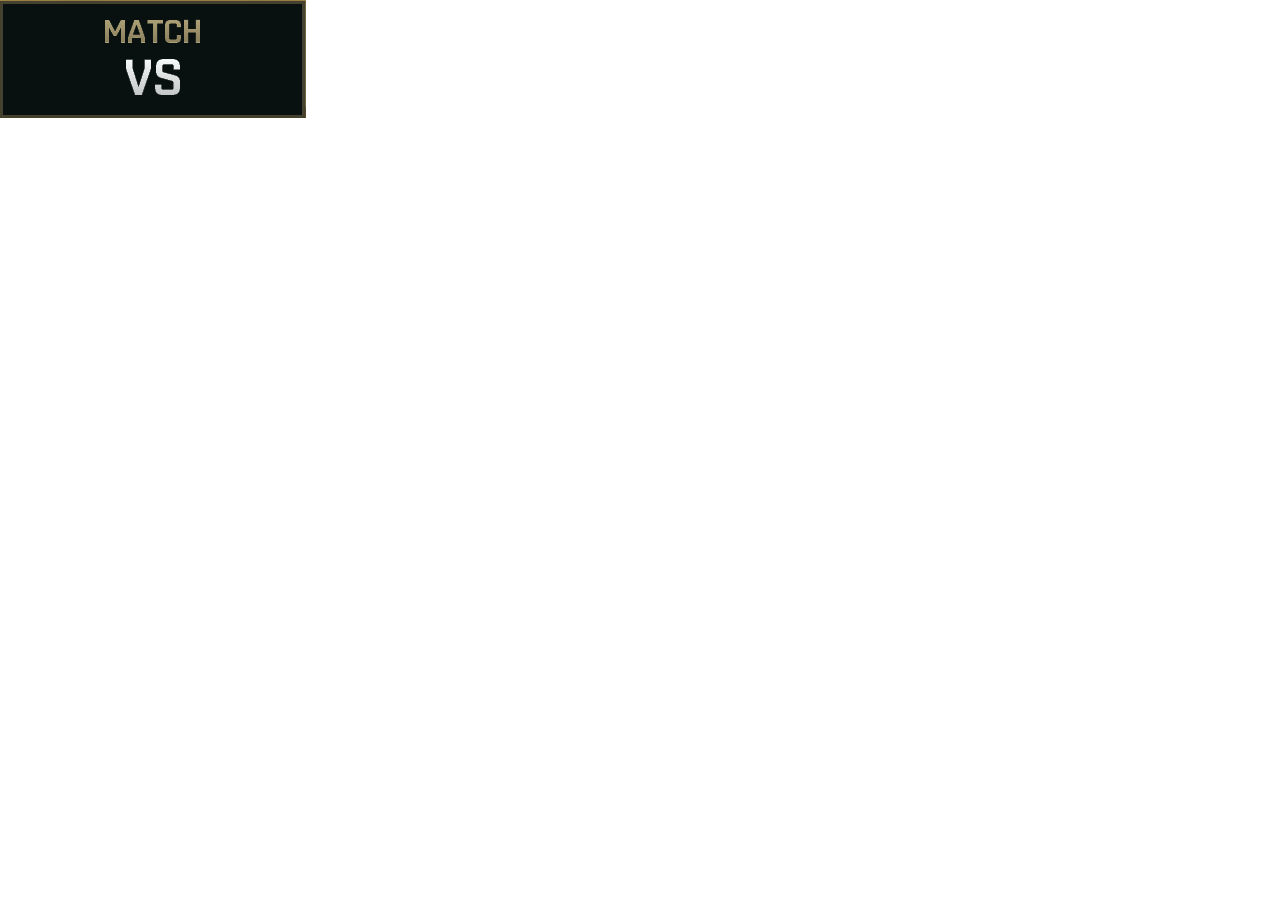
<file: src/ingame/panels/panels.html>
<!DOCTYPE html>
<html>
	<head>
		<script type="text/javascript" src="resources/js/jquery.js"></script>
		<script type="text/javascript" src="resources/js/jquery.innerfade.js"></script>
		<script type="text/javascript">
			const timer = new URL(window.location.toLocaleString()).searchParams.get("timer") || 30000;

			function autoUpdate() {
				$('#slideshow').innerfade({
					timeout: 1000,
					speed: 1000,
					timeout: timer,
					type: 'sequence',
					containerheight: '118px'
				});
			};

			$(function(){
				autoUpdate();
			});
		</script>
		<style>
			body {
				background-image: url("resources/images/panels/background.png");
				background-repeat: no-repeat;
				background-color: rgba(0, 0, 0, 0);
				margin: 0 auto;
				overflow: hidden;
			}
			
			#slideshow li {
				position: relative;
				bottom: 12px;
				left: 0;
				list-style-type: none;
			}
		</style>
	</head>
	<body>
		<ul id="slideshow">
			<li><img src="resources/images/panels/match_vs.png"></li>
			<li><img src="resources/images/panels/odoo.png"></li>
			<li><img src="resources/images/panels/red_live.png"></li>
			<li><img src="resources/images/panels/riot _games.png"></li>
			<li><img src="resources/images/panels/current_patch.png"></li>
			<li><img src="resources/images/panels/league_of_legends.png"></li>
		</ul>
	</body>
</html>
</file>
